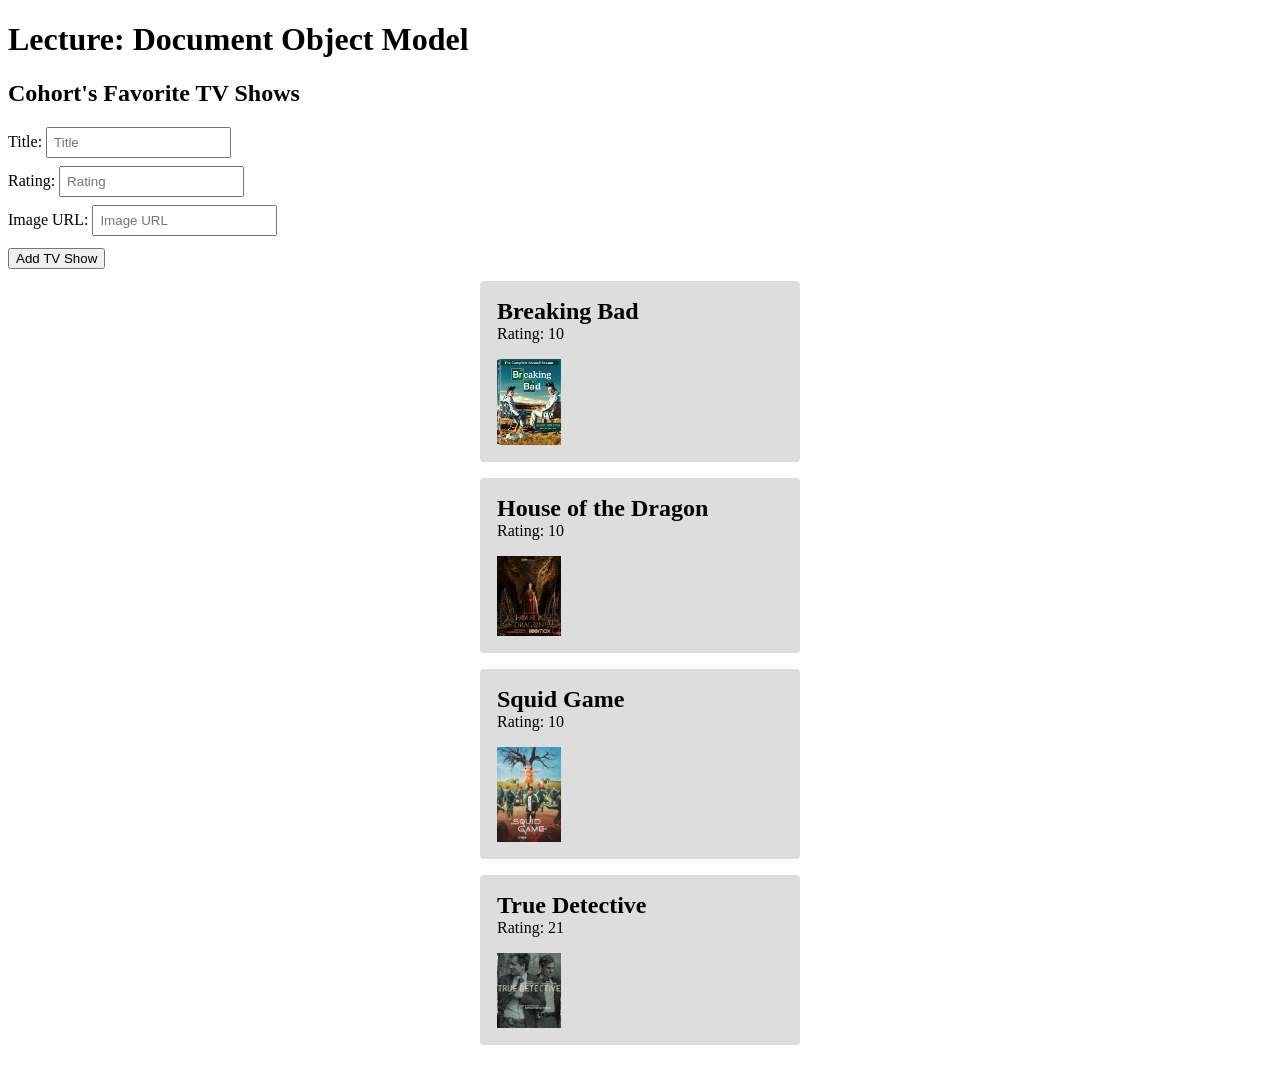
<file: index.html>
<!DOCTYPE html>
<html lang="en">
<head>
    <meta charset="UTF-8">
    <meta name="viewport" content="width=device-width, initial-scale=1.0">
    <title>Lecture: Document Object Model</title>
    <link rel="stylesheet" href="./styles/styles.css">
</head>
<body>
    <header class="header">
        <h1 class="header__page-title">Lecture: Document Object Model</h1>
    </header>
    <main>
        <section>
            <h2 id="tv-shows-title">Cohort's Favorite TV Shows</h2>
            
            <form class="add-show-form" id="add-show-form">
                <div class="add-show-form__input-container">
                    <label for="title">Title:</label>
                    <input class="add-show-form__input" id="title" type="text" placeholder="Title" name="title" />
                    <p class="add-show-form__error-message--title">Title is required</p>
                </div>
                <div class="add-show-form__input-container">
                    <label for="rating">Rating:</label>
                    <input class="add-show-form__input" id="rating" type="text" placeholder="Rating" name="rating" />
                    <p class="add-show-form__error-message--rating">Rating must be a number.</p>
                <div class="add-show-form__input-container">
                    <label>Image URL:
                        <input class="add-show-form__input" type="url" placeholder="Image URL" name="imageSrc" />
                    </label>
                    <p class="add-show-form__error-message--image-src">Image URL is required.</p>
                </div>
                <button class="add-show-form__button">Add TV Show</button> 
            </form>
            
            <div id="tv-shows" class="tv-shows">

            </div>
        </section>
        <!--
        <form class="form">
            <label>Email: <input type="text" name="email" class="form__email-input"/></label>
        </form>
        -->
    </main>
    <!-- <script src="./script.js"></script> -->
    <script src="./tv-shows.js"></script>
</body>
</html>
</file>
<file: styles/styles.css>
* {
  box-sizing: border-box;
}

.tv-shows {
  display: flex;
  flex-direction: column;
  align-items: center;
}

.tv-show {
  display: flex;
  flex-direction: column;
  width: 20rem;
  background-color: #ddd;
  margin-bottom: 1rem;
  padding: 1rem;
  border-radius: 0.25rem;
  border: 1px solid #ddd;
  cursor: pointer;
}
.tv-show--active, .tv-show:hover {
  border-color: lightsalmon;
}
.tv-show__title {
  margin: 0;
}
.tv-show__cover {
  margin-top: 1rem;
  width: 4rem;
}

.add-show-form__input-container {
  margin-top: 0.5rem;
}
.add-show-form__input {
  padding: 0.375rem;
}
.add-show-form__button {
  margin: 0.75rem 0;
}
.add-show-form__error-message--rating, .add-show-form__error-message--title, .add-show-form__error-message--image-src {
  display: none;
  border: 1px solid red;
  border-radius: 0.25rem;
  background-color: rgba(255, 0, 0, 0.431372549);
  padding: 0.25rem;
}
.add-show-form__error-message--show {
  display: block;
}/*# sourceMappingURL=styles.css.map */
</file>
